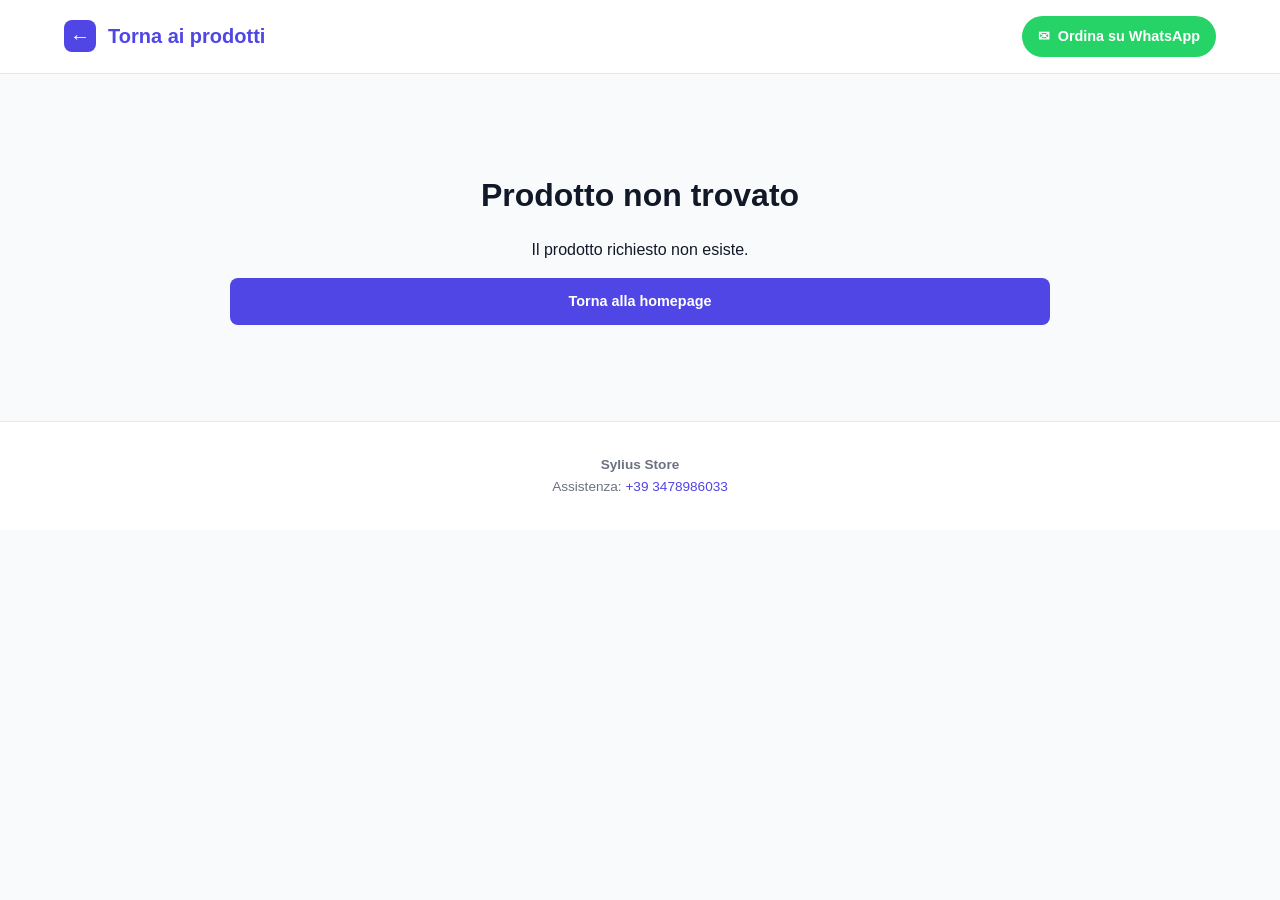
<file: storefront/product.html>
<!DOCTYPE html>
<html lang="it">
<head>
  <meta charset="UTF-8">
  <meta name="viewport" content="width=device-width, initial-scale=1.0">
  <title id="page-title">Prodotto - Sylius Store</title>
  <meta name="description" content="Prodotto in dropshipping con spedizione diretta.">
  <link rel="stylesheet" href="style.css">
</head>
<body>

  <!-- Navbar -->
  <nav class="navbar">
    <div class="container" style="display:flex;justify-content:space-between;align-items:center;gap:1rem;flex-wrap:wrap;">
      <a href="index.html" class="brand">
        <div class="brand-icon">←</div>
        Torna ai prodotti
      </a>

      <a href="https://wa.me/393478986033" target="_blank" rel="noopener noreferrer" class="whatsapp-btn">
        <span>&#9993;</span> Ordina su WhatsApp
      </a>
    </div>
  </nav>

  <!-- Product Detail -->
  <main class="product-page">
    <div id="not-found" class="not-found" style="display:none;">
      <h1>Prodotto non trovato</h1>
      <p>Il prodotto richiesto non esiste.</p>
      <a href="index.html" class="btn-primary" style="display:inline-block;margin-top:1rem;">Torna alla homepage</a>
    </div>

    <div id="product-detail" class="product-detail" style="display:none;">
      <div id="detail-image" class="detail-image">
        <div id="detail-emoji" style="font-size:5rem;">📦</div>
      </div>
      <div>
        <div class="detail-stock" id="detail-stock">✓ Disponibile</div>
        <div class="detail-category" id="detail-category">Categoria</div>
        <h1 class="detail-name" id="detail-name">Nome prodotto</h1>
        <p class="detail-description" id="detail-description">Descrizione</p>

        <div class="detail-price-box">
          <div class="detail-price" id="detail-price">€0,00</div>
          <div class="detail-price-note" id="detail-price-note">IVA inclusa</div>
        </div>

        <div class="detail-actions">
          <a href="https://wa.me/393478986033" id="btn-whatsapp" class="btn-link btn-whatsapp" target="_blank" rel="noopener noreferrer">
            📲 Ordina ora su WhatsApp
          </a>
        </div>

        <a href="index.html" class="btn-back">← Torna ai prodotti</a>
      </div>
    </div>
  </main>

  <footer style="background:var(--card);border-top:1px solid var(--border);padding:2rem 1.5rem;text-align:center;color:var(--text-muted);font-size:0.85rem;">
    <p><strong>Sylius Store</strong></p>
    <p>Assistenza: <a href="https://wa.me/393478986033" target="_blank" rel="noopener noreferrer" style="color:var(--primary);">+39 3478986033</a></p>
  </footer>

  <script src="products.js"></script>
  <script src="product.js"></script>
</body>
</html>
</file>
<file: storefront/style.css>
* {
  margin: 0;
  padding: 0;
  box-sizing: border-box;
}

:root {
  --primary: #4f46e5;
  --primary-dark: #4338ca;
  --success: #10b981;
  --text: #111827;
  --text-muted: #6b7280;
  --bg: #f9fafb;
  --card: #ffffff;
  --border: #e5e7eb;
  --whatsapp: #25d366;
}

html {
  scroll-behavior: smooth;
}

body {
  font-family: -apple-system, BlinkMacSystemFont, "Segoe UI", Roboto, "Helvetica Neue", Arial, sans-serif;
  background: var(--bg);
  color: var(--text);
  line-height: 1.6;
}

a {
  color: inherit;
  text-decoration: none;
}

img {
  max-width: 100%;
  display: block;
}

/* ===== Navbar ===== */
.navbar {
  background: var(--card);
  border-bottom: 1px solid var(--border);
  position: sticky;
  top: 0;
  z-index: 100;
}

.navbar .container {
  max-width: 1200px;
  margin: 0 auto;
  padding: 1rem 1.5rem;
  display: flex;
  justify-content: space-between;
  align-items: flex-wrap;
  gap: 1rem;
}

.navbar .brand {
  display: flex;
  align-items: center;
  gap: 0.75rem;
  font-weight: 800;
  font-size: 1.25rem;
  color: var(--primary);
}

.navbar .brand-icon {
  width: 32px;
  height: 32px;
  background: var(--primary);
  color: #fff;
  border-radius: 8px;
  display: flex;
  align-items: center;
  justify-content: center;
  font-weight: bold;
}

.navbar .nav-links {
  display: none;
  gap: 1.5rem;
  align-items: center;
}

@media (min-width: 768px) {
  .navbar .nav-links {
    display: flex;
  }
}

.navbar .nav-links a {
  font-size: 0.95rem;
  color: var(--text-muted);
  font-weight: 500;
  transition: color 0.2s;
}

.navbar .nav-links a:hover {
  color: var(--primary);
}

.whatsapp-btn {
  background: var(--whatsapp);
  color: #fff !important;
  padding: 0.55rem 1rem;
  border-radius: 999px;
  font-weight: 600;
  font-size: 0.9rem;
  display: inline-flex;
  align-items: center;
  gap: 0.5rem;
  transition: background 0.2s;
}

.whatsapp-btn:hover {
  background: #1ebe5d;
}

/* ===== Hero ===== */
.hero {
  background: linear-gradient(135deg, var(--primary) 0%, var(--primary-dark) 100%);
  color: #fff;
  padding: 3rem 1.5rem;
  text-align: center;
}

.hero h1 {
  font-size: 2rem;
  font-weight: 800;
  margin-bottom: 1rem;
  line-height: 1.2;
}

.hero p {
  font-size: 1.1rem;
  opacity: 0.95;
  max-width: 700px;
  margin: 0 auto;
}

/* ===== Products Section ===== */
.section {
  padding: 3rem 1.5rem;
}

.section-title {
  font-size: 1.5rem;
  font-weight: 700;
  margin-bottom: 2rem;
  display: flex;
  align-items: center;
  gap: 0.75rem;
  color: var(--text);
}

.product-grid {
  display: grid;
  grid-template-columns: repeat(1, 1fr);
  gap: 1.5rem;
  max-width: 1200px;
  margin: 0 auto;
}

@media (min-width: 576px) {
  .product-grid {
    grid-template-columns: repeat(2, 1fr);
  }
}

@media (min-width: 992px) {
  .product-grid {
    grid-template-columns: repeat(3, 1fr);
  }
}

@media (min-width: 1200px) {
  .product-grid {
    grid-template-columns: repeat(4, 1fr);
  }
}

.product-card {
  background: var(--card);
  border: 1px solid var(--border);
  border-radius: 12px;
  overflow: hidden;
  display: flex;
  flex-direction: column;
  transition: transform 0.2s, box-shadow 0.2s;
}

.product-card:hover {
  transform: translateY(-4px);
  box-shadow: 0 12px 24px -4px rgba(0, 0, 0, 0.08);
}

.product-image {
  aspect-ratio: 1 / 1;
  background: linear-gradient(135deg, #f3f4f6 0%, #e5e7eb 100%);
  position: relative;
  overflow: hidden;
}

.product-img {
  width: 100%;
  height: 100%;
  object-fit: cover;
}

.product-image .placeholder {
  width: 100%;
  height: 100%;
  display: flex;
  flex-direction: column;
  align-items: center;
  justify-content: center;
  font-size: 3rem;
  color: #9ca3af;
}

.product-image .badge {
  position: absolute;
  top: 0.75rem;
  right: 0.75rem;
  background: var(--success);
  color: #fff;
  font-size: 0.75rem;
  font-weight: 700;
  padding: 0.25rem 0.6rem;
  border-radius: 6px;
}

.product-info {
  padding: 1rem;
  flex: 1;
  display: flex;
  flex-direction: column;
  gap: 0.5rem;
}

.product-category {
  font-size: 0.7rem;
  font-weight: 700;
  text-transform: uppercase;
  letter-spacing: 0.05em;
  color: #9ca3af;
}

.product-name {
  font-size: 0.95rem;
  font-weight: 700;
  color: var(--text);
  line-height: 1.3;
  margin-bottom: 0.25rem;
}

.product-description {
  font-size: 0.8rem;
  color: var(--text-muted);
  line-height: 1.4;
  margin-bottom: 0.75rem;
  display: -webkit-box;
  -webkit-line-clamp: 2;
  -webkit-box-orient: vertical;
  overflow: hidden;
}

.product-price {
  font-size: 1.1rem;
  font-weight: 800;
  color: var(--primary);
}

.product-meta {
  font-size: 0.75rem;
  color: var(--text-muted);
  display: flex;
  gap: 0.5rem;
  align-items: center;
  margin-bottom: 0.75rem;
}

.product-stock {
  font-size: 0.75rem;
  color: var(--success);
  font-weight: 600;
  display: flex;
  align-items: center;
  gap: 0.25rem;
}

.product-actions {
  margin-top: auto;
}

.btn-primary {
  width: 100%;
  background: var(--primary);
  color: #fff;
  border: none;
  padding: 0.75rem 1rem;
  border-radius: 8px;
  font-weight: 600;
  font-size: 0.9rem;
  cursor: pointer;
  transition: background 0.2s;
}

.btn-primary:hover {
  background: var(--primary-dark);
}

/* ===== Footer ===== */
footer {
  background: var(--card);
  border-top: 1px solid var(--border);
  padding: 2rem 1.5rem;
  text-align: center;
  color: var(--text-muted);
  font-size: 0.85rem;
}

/* ===== Product Page ===== */
.product-page {
  max-width: 900px;
  margin: 2rem auto;
  padding: 0 1.5rem;
}

.not-found {
  text-align: center;
  padding: 4rem 1rem;
}

.not-found h1 {
  font-size: 2rem;
  margin-bottom: 1rem;
}

.product-detail {
  background: var(--card);
  border: 1px solid var(--border);
  border-radius: 12px;
  padding: 2rem;
  display: grid;
  grid-template-columns: 1fr;
  gap: 2rem;
}

@media (min-width: 768px) {
  .product-detail {
    grid-template-columns: 1fr 1fr;
  }
}

.detail-image {
  background: linear-gradient(135deg, #f3f4f6 0%, #e5e7eb 100%);
  aspect-ratio: 1 / 1;
  border-radius: 12px;
  display: flex;
  align-items: center;
  justify-content: center;
  font-size: 5rem;
  color: #9ca3af;
}

.detail-img {
  width: 100%;
  height: 100%;
  object-fit: cover;
  border-radius: 12px;
}

.detail-stock {
  font-size: 0.85rem;
  color: var(--success);
  font-weight: 600;
  margin-bottom: 1rem;
}

.detail-category {
  font-size: 0.75rem;
  font-weight: 700;
  text-transform: uppercase;
  letter-spacing: 0.05em;
  color: #9ca3af;
  margin-bottom: 0.5rem;
}

.detail-name {
  font-size: 1.75rem;
  font-weight: 800;
  line-height: 1.2;
  margin-bottom: 1rem;
}

.detail-description {
  font-size: 1rem;
  color: var(--text-muted);
  line-height: 1.7;
  margin-bottom: 1.5rem;
}

.detail-price-box {
  background: #f3f4f6;
  padding: 1.5rem;
  border-radius: 10px;
  margin-bottom: 1.5rem;
}

.detail-price {
  font-size: 2rem;
  font-weight: 800;
  color: var(--primary);
}

.detail-price-note {
  font-size: 0.85rem;
  color: var(--text-muted);
  margin-top: 0.25rem;
}

.detail-meta {
  display: grid;
  grid-template-columns: 1fr 1fr;
  gap: 1rem;
  margin-bottom: 1.5rem;
}

.detail-meta-item {
  background: #f9fafb;
  padding: 1rem;
  border-radius: 8px;
}

.detail-meta-label {
  font-size: 0.7rem;
  font-weight: 700;
  text-transform: uppercase;
  color: #9ca3af;
  margin-bottom: 0.25rem;
}

.detail-meta-value {
  font-size: 1rem;
  font-weight: 700;
  color: var(--text);
}

.detail-actions {
  display: flex;
  flex-direction: column;
  gap: 1rem;
}

.btn-link {
  display: inline-flex;
  align-items: center;
  justify-content: center;
  gap: 0.5rem;
  padding: 0.9rem 1.25rem;
  border-radius: 8px;
  font-weight: 700;
  font-size: 0.95rem;
  transition: opacity 0.2s;
  border: none;
  cursor: pointer;
  text-align: center;
}

.btn-ali {
  background: #f9ab00;
  color: #fff;
}

.btn-ali:hover {
  opacity: 0.9;
}

.btn-whatsapp {
  background: var(--whatsapp);
  color: #fff;
}

.btn-whatsapp:hover {
  opacity: 0.9;
}

.btn-back {
  margin-top: 1rem;
  padding: 0.6rem 1rem;
  background: transparent;
  border: 1px solid var(--border);
  color: var(--text-muted);
  border-radius: 6px;
  font-size: 0.9rem;
  cursor: pointer;
  transition: all 0.2s;
}

.btn-back:hover {
  border-color: var(--primary);
  color: var(--primary);
}

.empty-state {
  text-align: center;
  padding: 3rem 1rem;
  color: var(--text-muted);
}

.empty-state h2 {
  font-size: 1.5rem;
  margin-bottom: 0.5rem;
  color: var(--text);
}

/* ===== Mobile tweaks ===== */
@media (max-width: 640px) {
  .hero h1 {
    font-size: 1.5rem;
  }
  .product-detail {
    padding: 1.5rem;
  }
  .detail-name {
    font-size: 1.5rem;
  }
  .detail-price {
    font-size: 1.75rem;
  }
}
</file>
